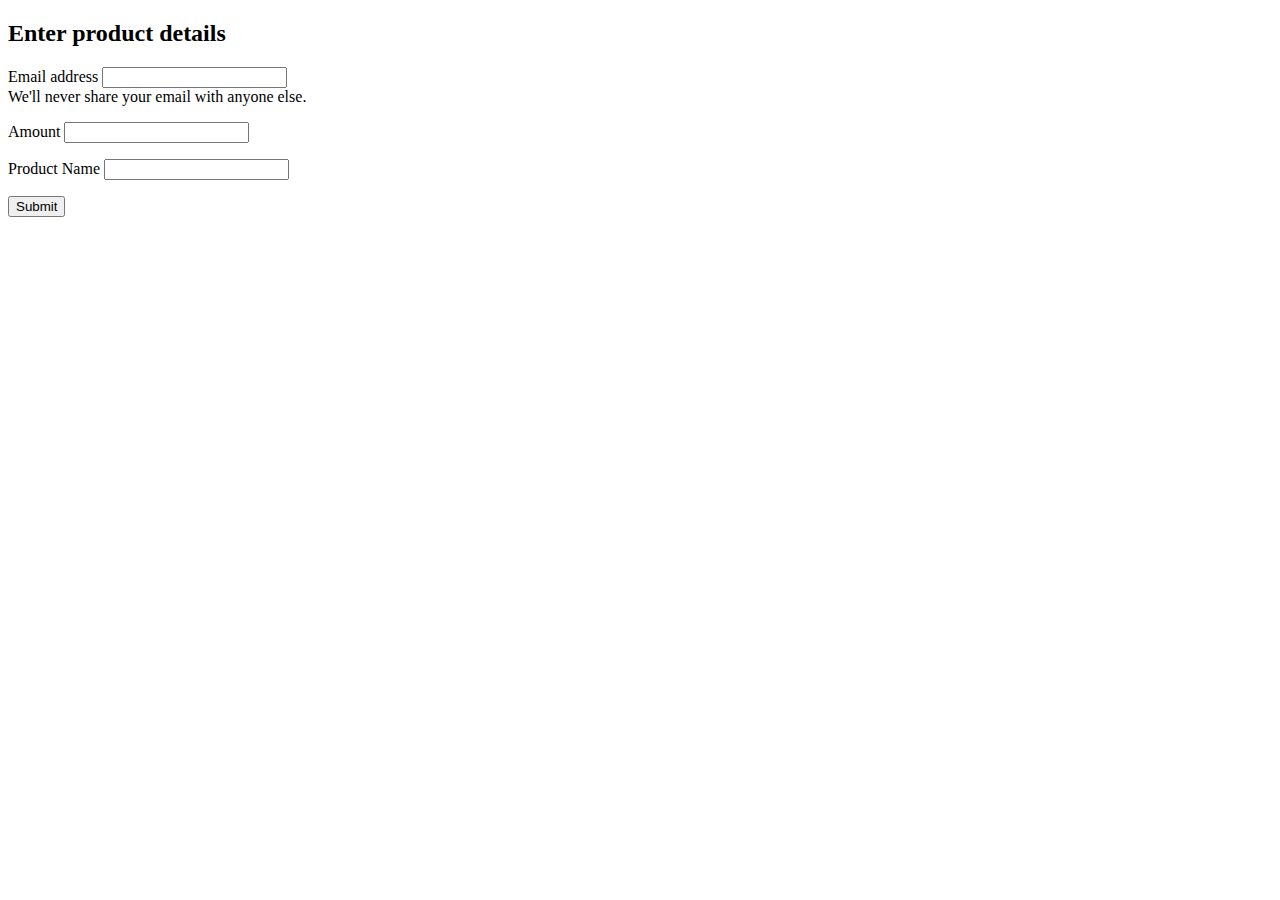
<file: stripe-payment/src/main/resources/templates/index.html>
<!doctype html>
<html lang="en" xmlns:th="http://www.thymeleaf.org">
<head>
    <meta charset="utf-8">
    <meta name="viewport" content="width=device-width, initial-scale=1">
    <title>Bootstrap demo</title>
    <link href="https://cdn.jsdelivr.net/npm/bootstrap@5.3.0/dist/css/bootstrap.min.css"
          rel="stylesheet"
          integrity="sha384-9ndCyUaIbzAi2FUVXJi0CjmCapSmO7SnpJef0486qhLnuZ2cdeRhO02iuK6FUUVM"
          crossorigin="anonymous">
</head>
<body>

<div class="container">
    <div class="row">
        <div class="col-md-12">
            <form th:action="@{/}" th:object="${request}" method="post">
                <h2>Enter product details</h2>
                <div class="mb-3">
                    <label for="email"
                           class="form-label">Email address</label>
                    <input type="email"
                           th:field="*{email}"
                           required class="form-control"
                           id="email"
                           aria-describedby="emailHelp">
                    <div id="emailHelp"
                         class="form-text">
                        We'll never share your email with anyone else.
                    </div>
                    <p th:if="${#fields.hasErrors('email')}"
                       th:errors="*{email}"
                       style="color: red"/>
                </div>
                <div class="mb-3">
                    <label for="amount"
                           class="form-label">Amount</label>
                    <input type="number"
                           required th:field="*{amount}"
                           class="form-control"
                           id="amount">
                    <p th:if="${#fields.hasErrors('amount')}"
                       th:errors="*{amount}"
                       style="color: red"/>

                </div>
                <div class="mb-3">
                    <label for="productName"
                           class="form-label" >Product Name</label>
                    <input type="text"
                           required
                           th:field="*{productName}"
                           class="form-control"
                           id="productName">
                    <p th:if="${#fields.hasErrors('productName')}"
                       th:errors="*{productName}"
                       style="color: red"/>

                </div>
                <button type="submit"
                        class="btn btn-primary">Submit</button>
            </form>

        </div>

    </div>
</div>

<script src="https://cdn.jsdelivr.net/npm/bootstrap@5.3.0/dist/js/bootstrap.bundle.min.js"
        integrity="sha384-geWF76RCwLtnZ8qwWowPQNguL3RmwHVBC9FhGdlKrxdiJJigb/j/68SIy3Te4Bkz"
        crossorigin="anonymous"></script>
</body>
</html>
</file>
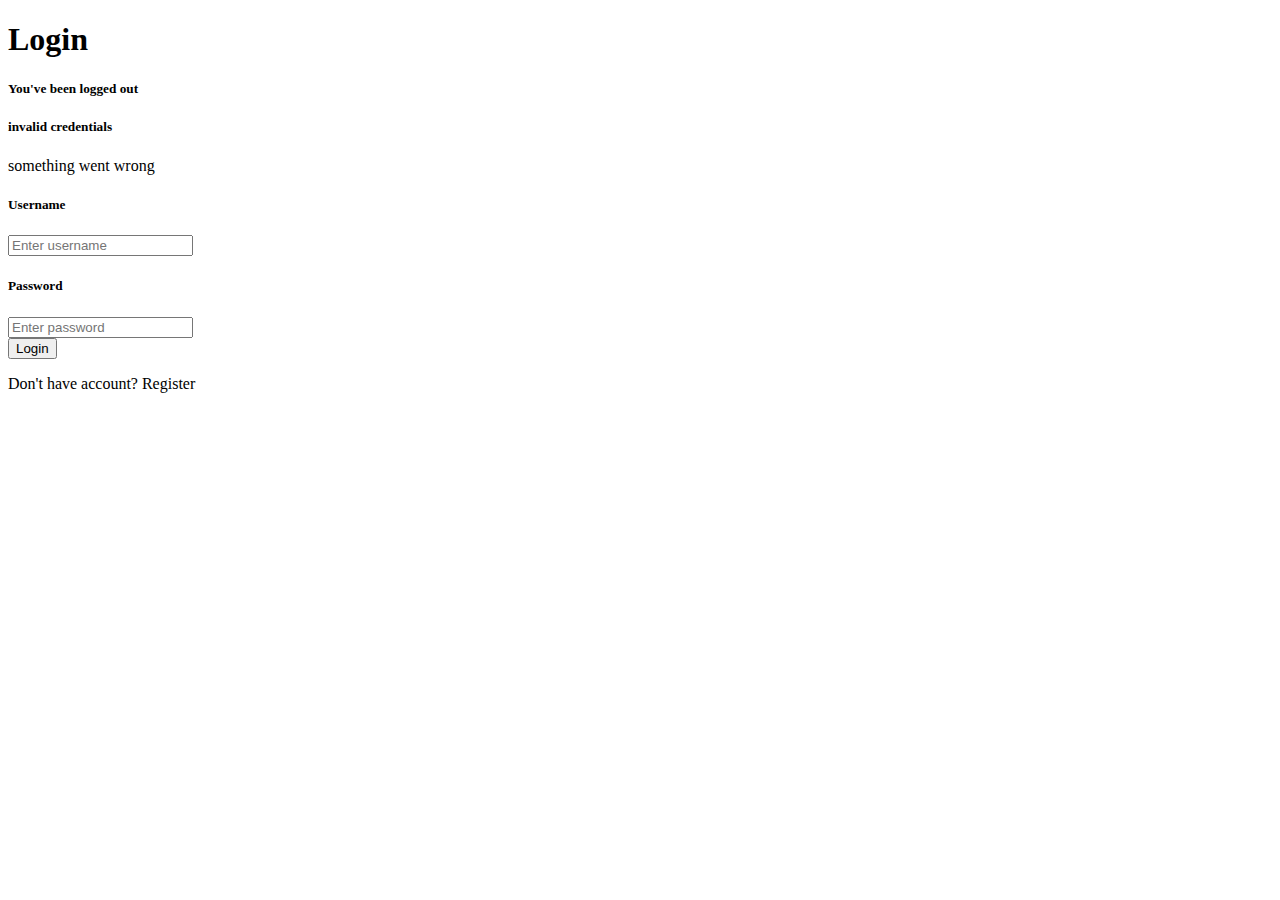
<file: jwt-practice-two/src/main/resources/templates/login.html>
<!DOCTYPE html>
<html lang="en" xmlns="http://www.w3.org/1999/xhtml" xmlns:th="https://www.thymeleaf.org">

<head>
    <meta charset="UTF-8">
    <meta name="viewport" content="width=device-width, initial-scale=1.0">
    <title>Login | IMS Spring Boot</title>
</head>

<body>
<div class=" container d-flex flex-column align-items-center justify-content-center min-vh-100">
    <h1>Login</h1>
    <div class="text-danger" th:if="${param.logout}">
        <h5>
            You've been logged out
        </h5>
    </div>
    <div class="text-danger" th:if="${param.error}">
        <h5>

            invalid credentials
        </h5>
        <p th:text="${param.error}">
            something went wrong
        </p>
    </div>
    <form th:action="@{/login}" method="post" class="col-md-5">
        <div class="col">
            <div class="col">
                <h5>Username</h5>
                <input type="text" class="form-control" placeholder="Enter username" name="username">
            </div>
            <div class="col">
                <h5>Password</h5>
                <input type="password" class="form-control" placeholder="Enter password" name="password">
            </div>
            <div class="col py-4">
                <button class="w-100 btn btn-success">Login</button>
            </div>
            <div class="col pt-2 row pb-5">
                <p>Don't have account? <a class="text-primary link-light" th:href="@{/register}">Register</a></p>
            </div>
        </div>
    </form>

</div>
</body>

</html>
</file>
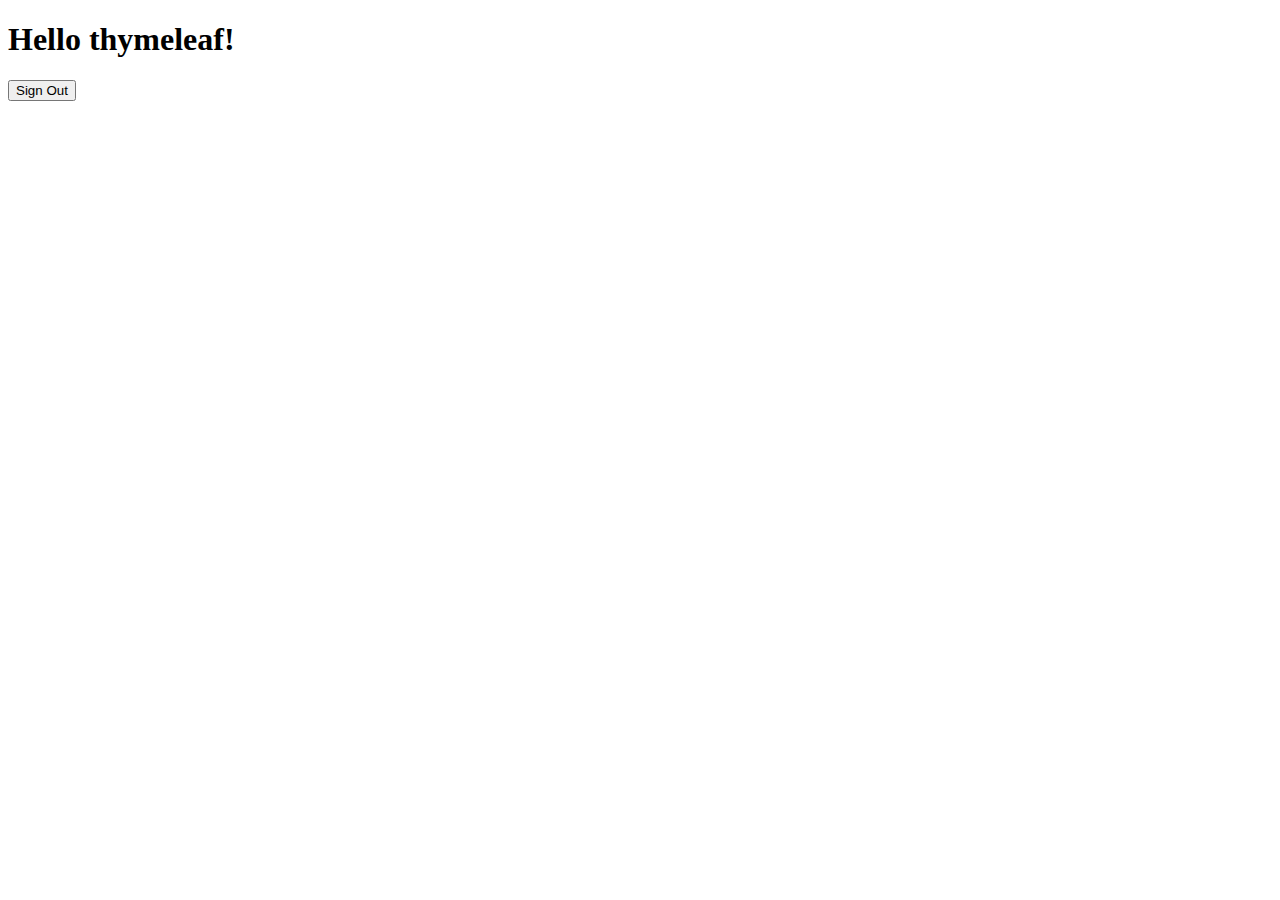
<file: learning-mvc/src/main/resources/templates/hello.html>
<!DOCTYPE html>
<html xmlns="http://www.w3.org/1999/xhtml" xmlns:th="https://www.thymeleaf.org"
      xmlns:sec="https://www.thymeleaf.org/thymeleaf-extras-springsecurity6">
<head>
    <title>Hello World!</title>
</head>
<body>
<h1 th:inline="text">Hello <span th:remove="tag" sec:authentication="name">thymeleaf</span>!</h1>
<form th:action="@{/logout}" method="post">
    <input type="submit" value="Sign Out"/>
</form>
</body>
</html>
</file>
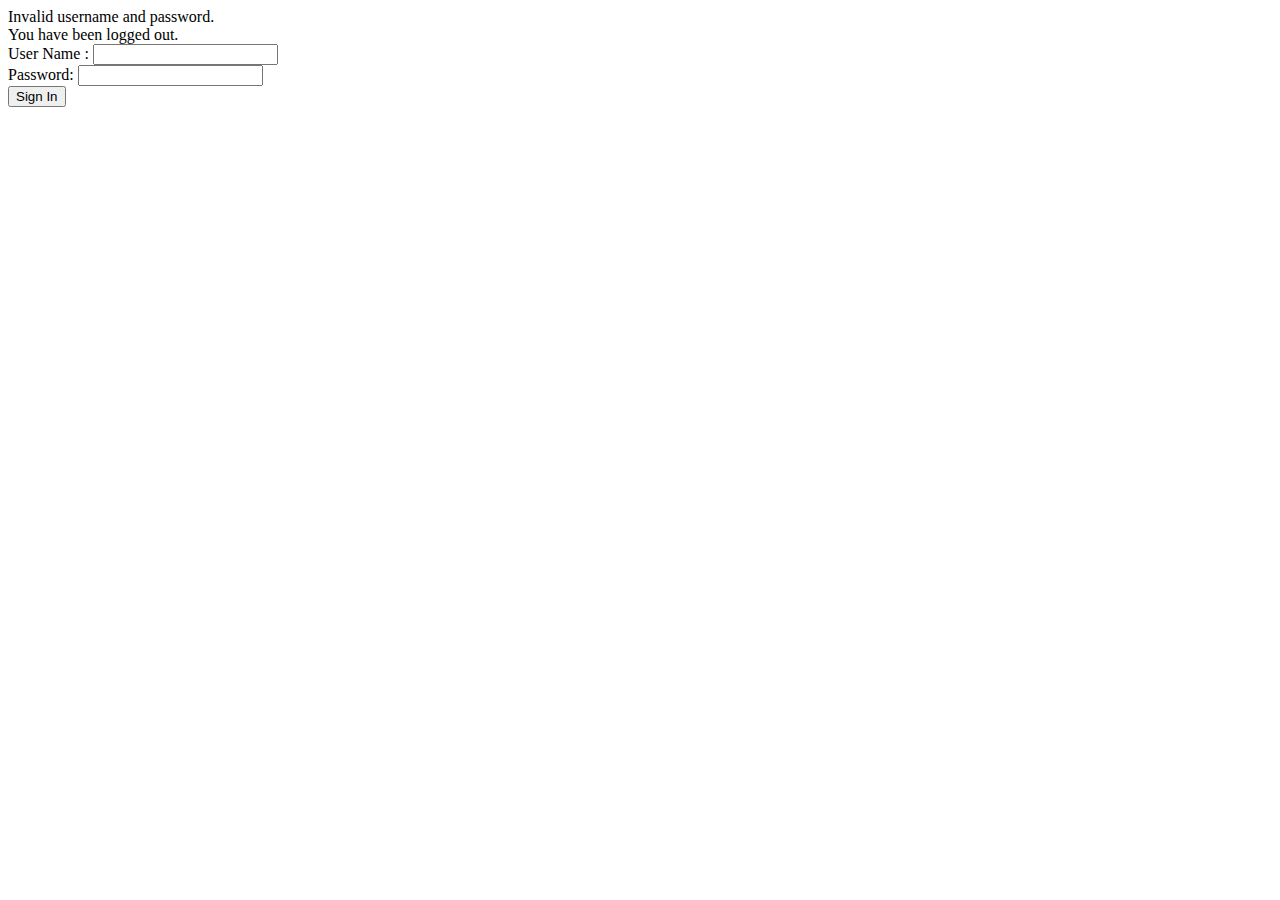
<file: learning-mvc/src/main/resources/templates/login.html>
<!DOCTYPE html>
<html xmlns="http://www.w3.org/1999/xhtml" xmlns:th="https://www.thymeleaf.org">
<head>
    <title>Spring Security Example </title>
</head>
<body>
<div th:if="${param.error}">
    Invalid username and password.
</div>
<div th:if="${param.logout}">
    You have been logged out.
</div>
<form th:action="@{/login}" method="post">
    <div><label> User Name : <input type="text" name="username"/> </label></div>
    <div><label> Password: <input type="password" name="password"/> </label></div>
    <div><input type="submit" value="Sign In"/></div>
</form>
</body>
</html>
</file>
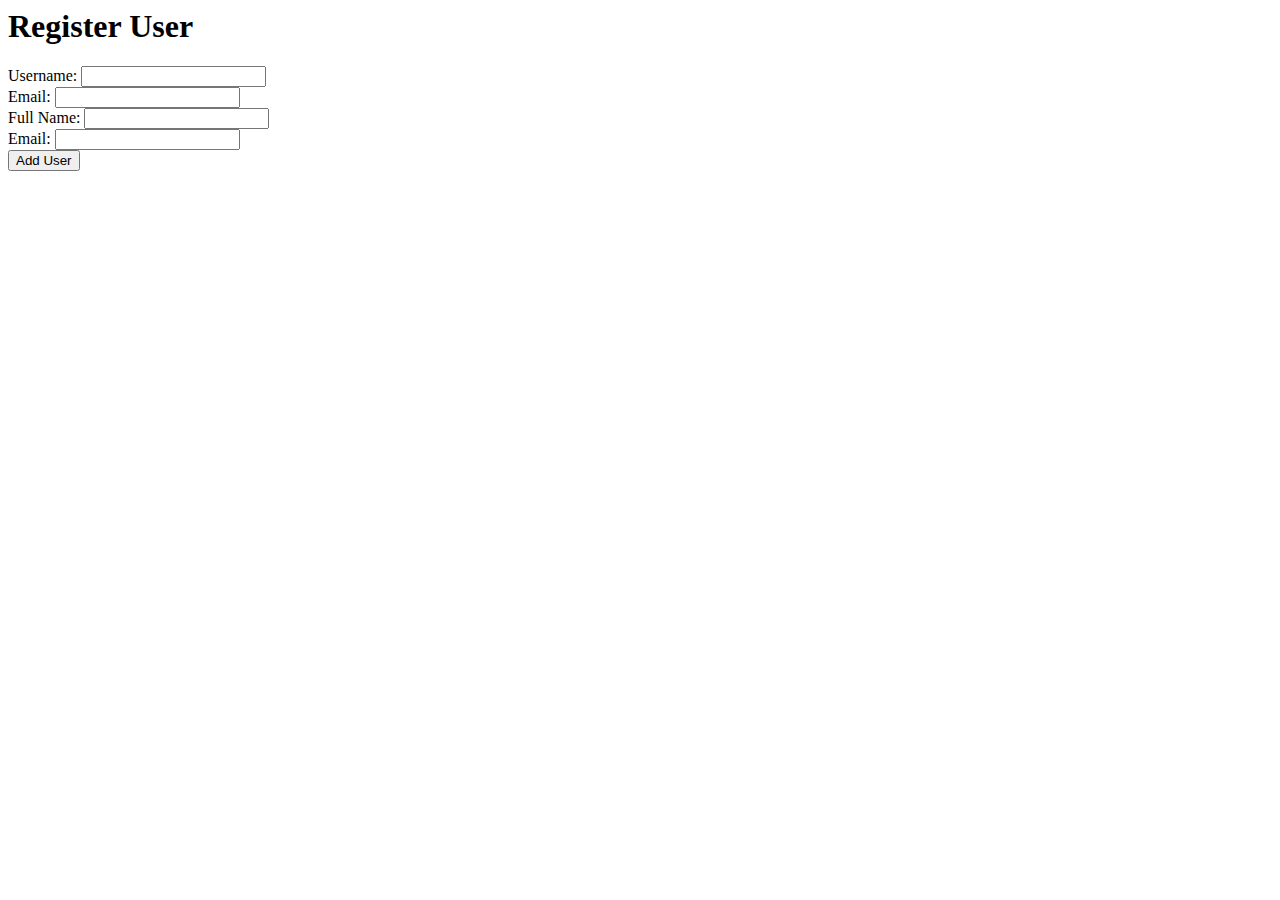
<file: learning-mvc/src/main/resources/templates/register-form.html>
<html lang="html" xmlns:th="http://www.thymeleaf.org">
<head>
    <title>
        Add User
    </title>
    <link rel="stylesheet" th:href="@{/styles/user-form-styles.css}">
</head>
<body>
<h1>Register User</h1>
<form action="#" th:action="@{/register}" th:object="${registrationForm}" method="post">
    <div>
        <label for="username">Username:</label>
        <input type="text" id="username" th:field="*{username}" />
    </div>
    <div>
        <label for="password">Email:</label>
        <input type="password" id="password" th:field="*{password}" />
    </div>
    <div>
        <label for="fullName">Full Name:</label>
        <input type="text" id="fullName" th:field="*{name}" />
    </div>
    <div>
        <label for="email">Email:</label>
        <input type="text" id="email" th:field="*{email}" />
    </div>
    <div>
        <button type="submit">Add User</button>
    </div>
</form>
</body>
</html>
</file>
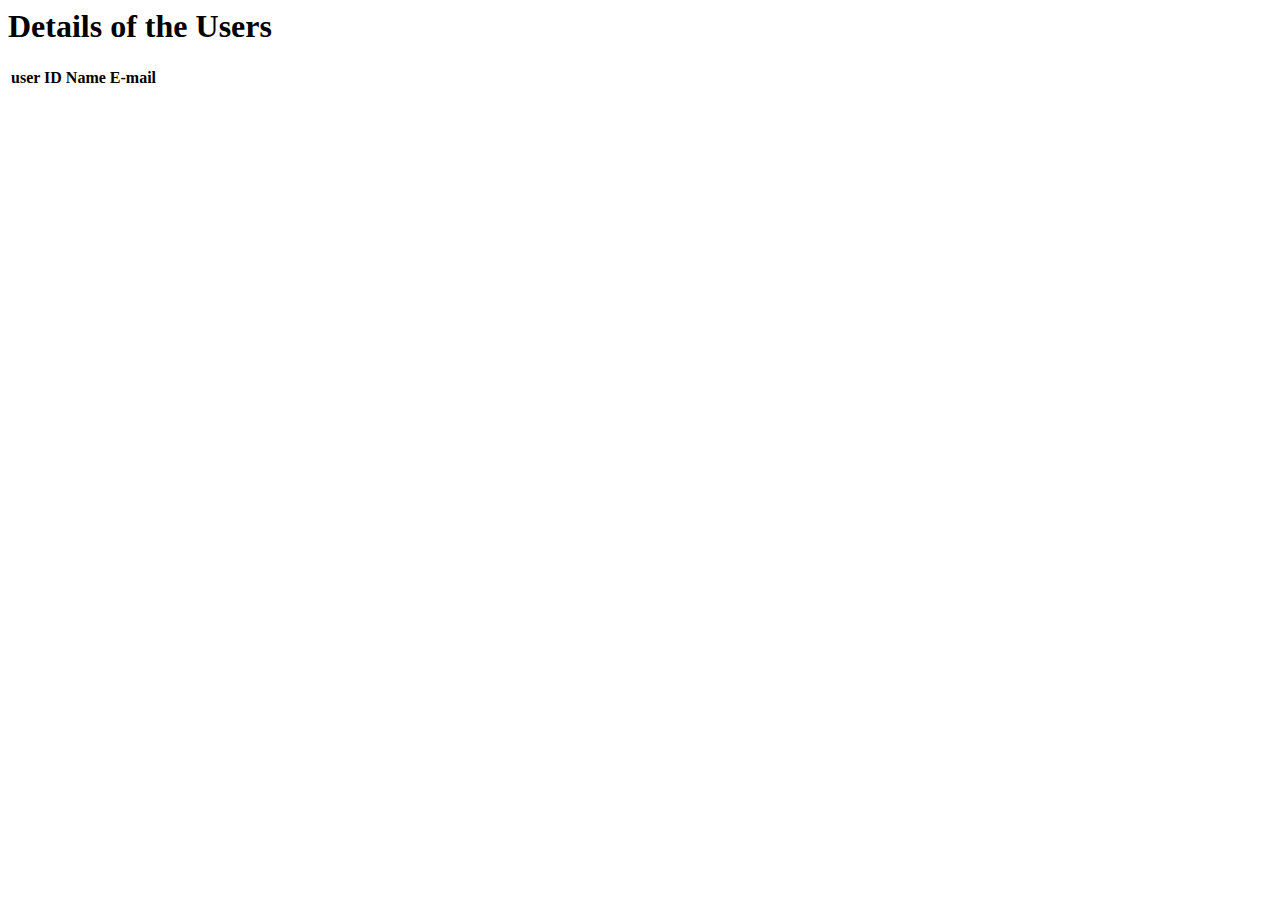
<file: learning-mvc/src/main/resources/templates/user.html>
<html lang="html" xmlns:th="http://www.thymeleaf.org">
<head>
    <title>
        Spring MVC Software
    </title>
    <link rel="stylesheet" th:href="@{/styles/userStyles.css}">
</head>
<body>

<div class="container">
    <h1>Details of the Users</h1>
    <table>
        <tr>
            <th>user ID</th>
            <th>Name</th>
            <th>E-mail</th>
        </tr>
        <tr th:each="user : ${userList}">
            <td th:text="${user.getId()}"></td>
            <td th:text="${user.getName()}"></td>
            <td th:text="${user.getEmail()}"></td>
        </tr>
    </table>
</div>

</body>
</html>
</file>
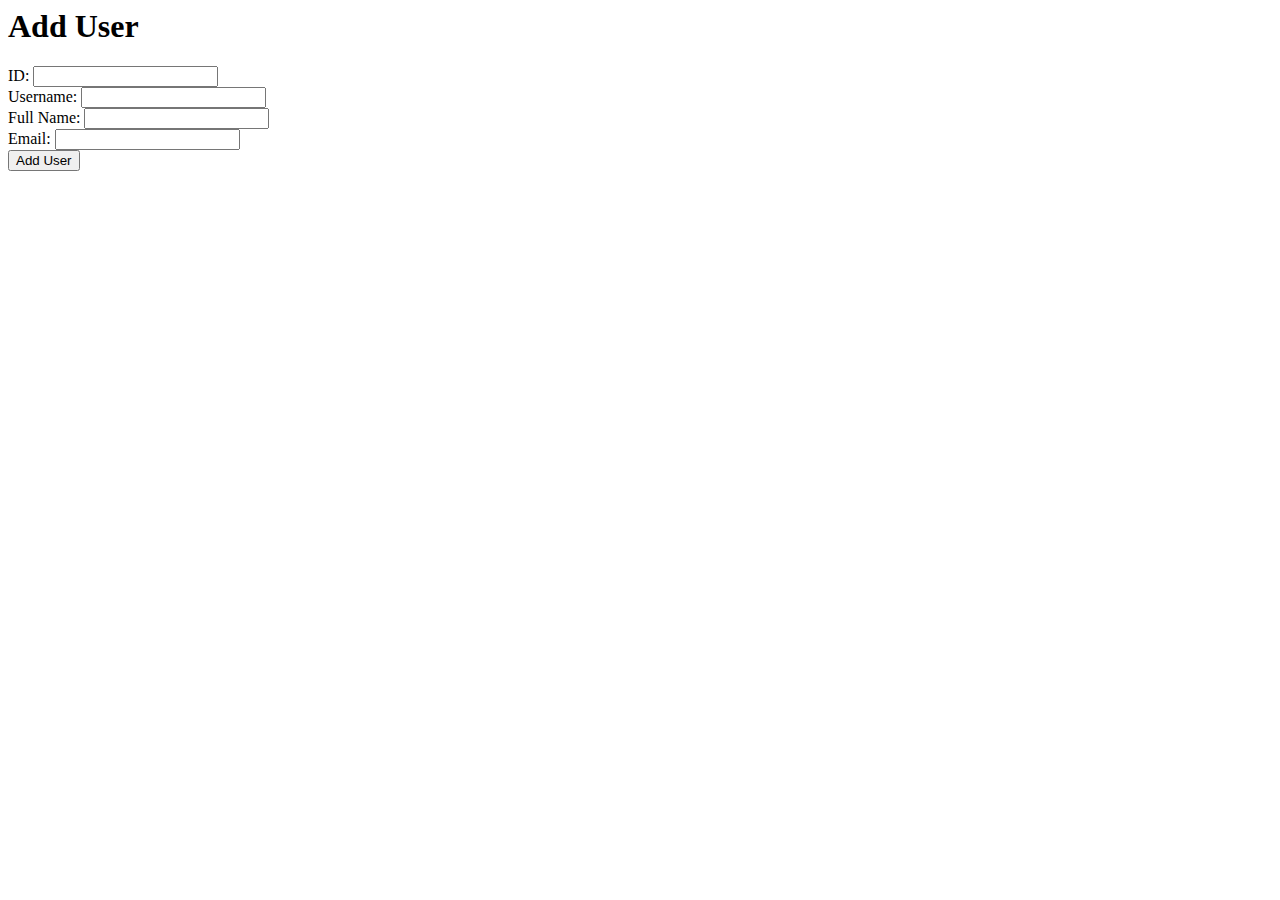
<file: learning-mvc/src/main/resources/templates/userForm.html>
<html lang="html" xmlns:th="http://www.thymeleaf.org">
<head>
    <title>
        Add User
    </title>
    <link rel="stylesheet" th:href="@{/styles/user-form-styles.css}">
</head>
<body>
    <h1>Add User</h1>
    <form action="#" th:action="@{/users/add-user}" th:object="${user}" method="post">
        <div>
            <label for="user_id">ID:</label>
            <input type="text" id="user_id" th:field="*{id}" />
        </div>
        <div>
            <label for="username">Username:</label>
            <input type="text" id="username" th:field="*{username}" />
        </div>
        <div>
            <label for="fullName">Full Name:</label>
            <input type="text" id="fullName" th:field="*{name}" />
        </div>
        <div>
            <label for="email">Email:</label>
            <input type="text" id="email" th:field="*{email}" />
        </div>
        <div>
            <button type="submit">Add User</button>
        </div>
    </form>
</body>
</html>
</file>
